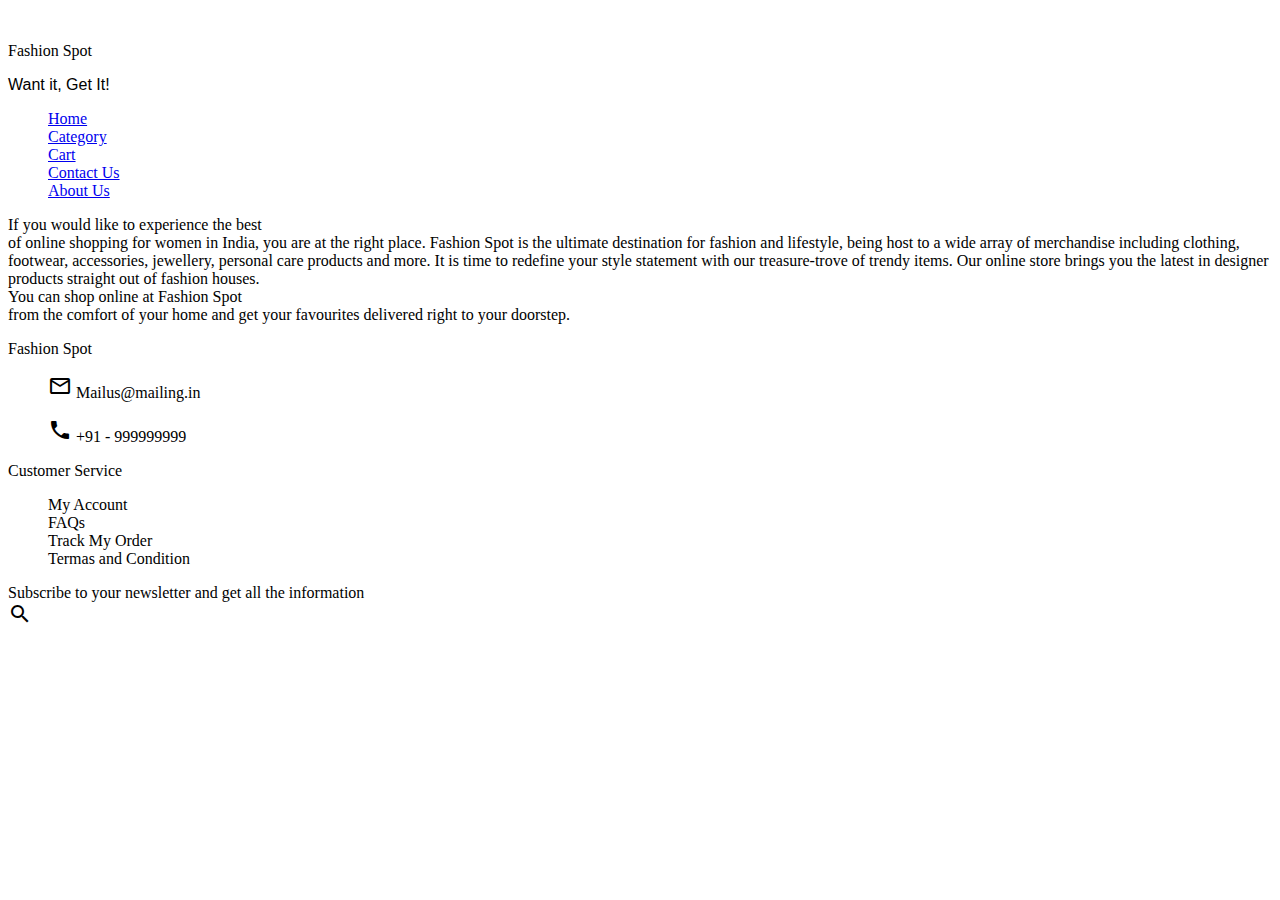
<file: aboutus.html>
<!DOCTYPE html>
<html>
    <head>
        <title>Home Page</title>
        <link rel="stylesheet" href="A:\Full Stack\fron-end-proj\external.css">
        <link rel="stylesheet" href="https://fonts.googleapis.com/icon?family=Material+Icons">
    </head>
    <body>
        <header>
            <br>
            <p>
                Fashion Spot
            </p>
            <p style="font-family: Verdana, Geneva, Tahoma, sans-serif;">
                Want it, Get It!
            </p>
        </header>
        <div id="menubar" >
            <ul style="list-style: none;" id="menu">
                <li>
                    <a href="A:\Full Stack\fron-end-proj\index.html">Home</a>
                    
                </li>
                <li>
                    <a href="A:\Full Stack\fron-end-proj\index.html#Ethnic">Category</a>
                </li>
                <li>
                    <a href="A:\Full Stack\fron-end-proj\index.html#Shopping_cart">Cart</a>
                </li>
                <li>
                    <a href="A:\Full Stack\fron-end-proj\contactus.html">Contact Us</a>
                </li>
                <li>
                    <a href="A:\Full Stack\fron-end-proj\aboutus.html">About Us</a>
                </li>
            </ul>
        </div>


        <div class="about">
        <p>If you would like to experience the best<BR> of online shopping for women in India, you are at the right place. 
            Fashion Spot is the ultimate destination for fashion and lifestyle, being host to a wide array of merchandise including 
            clothing, footwear, accessories, jewellery, personal care products and more. 
            It is time to redefine your style statement with our treasure-trove of trendy items. 
            Our online store brings you the latest in designer products straight out of fashion houses. <BR>
            You can shop online at Fashion Spot<BR> from the comfort of your home and get your favourites delivered right to your doorstep.</p>
        </div>
       
        
        <div class="footer">
            <div class="a">
            <p>Fashion Spot</p>
            
            <ul style="list-style: none;">
                <li>
                    <p><i class="material-icons">mail_outline</i> Mailus@mailing.in</p>
                </li>
                <li> 
                <p><i class="material-icons">local_phone</i> +91 - 999999999</p>
                </li>
            </ul>
            </div>
            <div class="b"> Customer Service
                <ul style="list-style: none;">
                    <li>My Account</li>
                    <li>FAQs</li>
                    <li>Track My Order</li>
                    <li>Termas and Condition</li>
                </ul>
            </div>
            <div class="c"> Subscribe to your newsletter and get all the information<br>
            <i class="material-icons">search</i>
            </div>
        </div>

    </body>
</html>
</file>
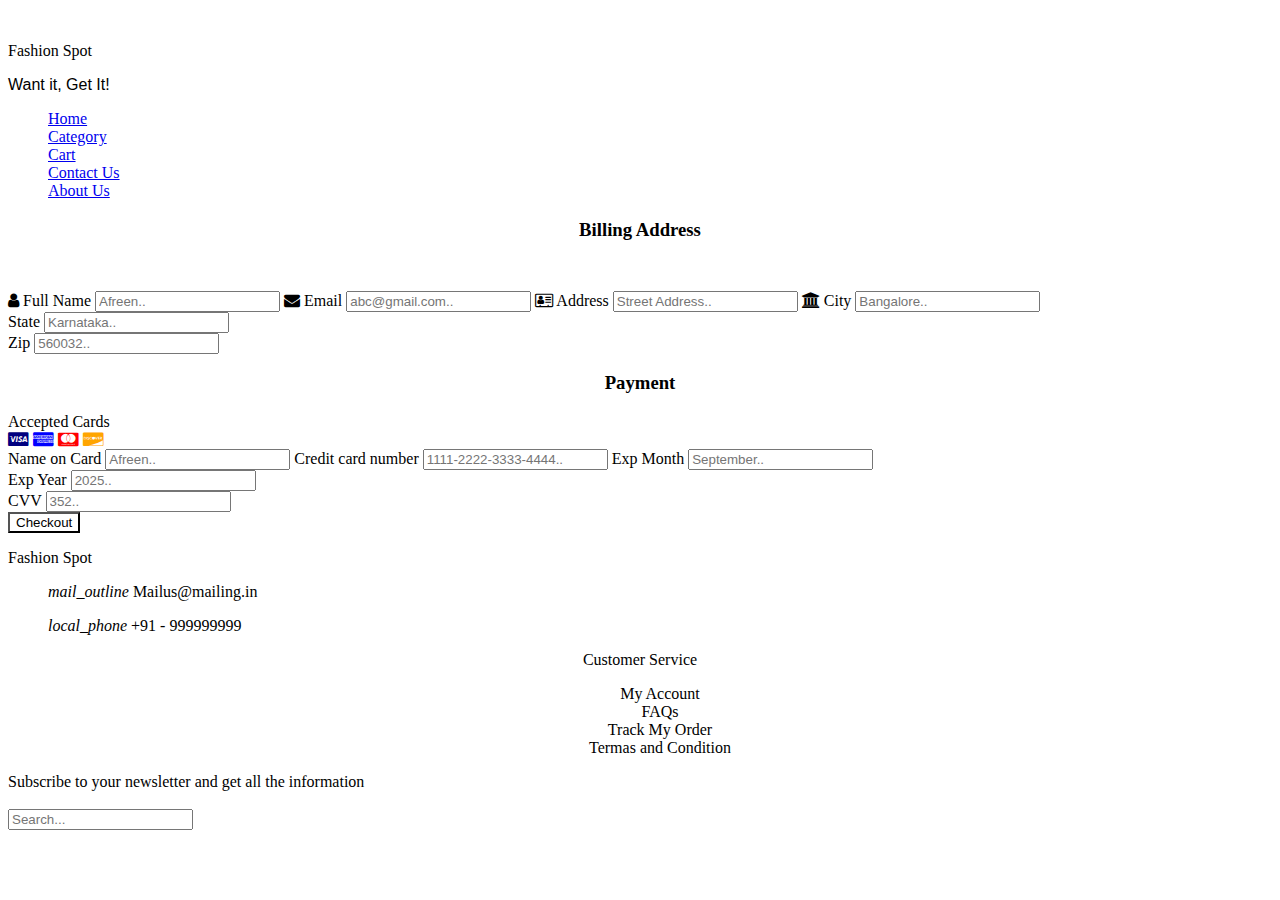
<file: checkout.html>
<!DOCTYPE html>
<html>
    <head>
        <title>Home Page</title>
        <link rel="stylesheet" href="A:\Full Stack\fron-end-proj\external.css">
        <link rel="stylesheet" href="A:\Full Stack\fron-end-proj\external1.css">
        <link rel="stylesheet" href="https://cdnjs.cloudflare.com/ajax/libs/font-awesome/4.7.0/css/font-awesome.min.css">
        <script src="A:\Full Stack\fron-end-proj\cart.js" async></script>
        
    </head>
    <body>
        <header>
            <br>
            <p>
                Fashion Spot
            </p>
            <p style="font-family: Verdana, Geneva, Tahoma, sans-serif;">
                Want it, Get It!
            </p>
        </header>
        <div id="menubar" >
            <ul style="list-style: none;" id="menu">
                <li>
                    <a href="A:\Full Stack\fron-end-proj\index.html">Home</a>
                    
                </li>
                <li>
                    <a href="A:\Full Stack\fron-end-proj\index.html#Ethnic">Category</a>
                </li>
                <li>
                    <a href="A:\Full Stack\fron-end-proj\index.html#Shopping_cart">Cart</a>
                </li>
                <li>
                    <a href="A:\Full Stack\fron-end-proj\contactus.html">Contact Us</a>
                </li>
                <li>
                    <a href="A:\Full Stack\fron-end-proj\aboutus.html">About Us</a>
                </li>
            </ul>
        </div>
        <form id=formElem>
        <div class="row">
            <div class="col-75">
                <div class="container">
      
                    <div class="row">
                        <div class="col-50">
                            <h3 style="text-align: center;margin-bottom: 50px;">Billing Address</h3>
                            <label for="fname"><i class="fa fa-user"></i> Full Name</label>
                            <input type="text" id="fname" name="firstname" placeholder="Afreen..">
                            <label for="email"><i class="fa fa-envelope"></i> Email</label>
                            <input type="text" id="email" name="email" placeholder="abc@gmail.com..">
                            <label for="adr"><i class="fa fa-address-card-o"></i> Address</label>
                            <input type="text" id="adr" name="address" placeholder="Street Address..">
                            <label for="city"><i class="fa fa-institution"></i> City</label>
                            <input type="text" id="city" name="city" placeholder="Bangalore..">

                        <div class="row">
                    <div class="col-50">
                    <label for="state">State</label>
                    <input type="text" id="state" name="state" placeholder="Karnataka..">
                </div>
                <div class="col-50">
                    <label for="zip">Zip</label>
                    <input type="text" id="zip" name="zip" placeholder="560032..">
                </div>
            </div>
        </div>

          <div class="col-50">
            <h3 style="text-align: center;">Payment</h3>
            <label for="fname">Accepted Cards</label>
            <div class="icon-container">
              <i class="fa fa-cc-visa" style="color:navy;"></i>
              <i class="fa fa-cc-amex" style="color:blue;"></i>
              <i class="fa fa-cc-mastercard" style="color:red;"></i>
              <i class="fa fa-cc-discover" style="color:orange;"></i>
            </div>
            <label for="cname">Name on Card</label>
            <input type="text" id="cname" name="cardname" placeholder="Afreen..">
            <label for="ccnum">Credit card number</label>
            <input type="text" id="ccnum" name="cardnumber" placeholder="1111-2222-3333-4444..">
            <label for="expmonth">Exp Month</label>
            <input type="text" id="expmonth" name="expmonth" placeholder="September..">
            <div class="row">
              <div class="col-50">
                <label for="expyear">Exp Year</label>
                <input type="text" id="expyear" name="expyear" placeholder="2025..">
              </div>
              <div class="col-50">
                <label for="cvv">CVV</label>
                <input type="text" id="cvv" name="cvv" placeholder="352..">
              </div>
            </div>
          </div>
          
        </div>
    </form>
    <a href="A:\Full Stack\fron-end-proj\index.html">        
       <button class="btn btn-primary btn-purchase" type="button" style="background-color: transparent; color: black; "> Checkout</button>
    </a>
    </div>
  </div>
  
</div>















        
        <div class="footer">
            <div class="a">
            <p>Fashion Spot</p>
            
            <ul style="list-style: none;">
                <li>
                    <p><i class="material-icons">mail_outline</i> Mailus@mailing.in</p>
                </li>
                <li> 
                <p><i class="material-icons">local_phone</i> +91 - 999999999</p>
                </li>
            </ul>
            </div>
            <div class="b" style="text-align: center;"> Customer Service
                <ul style="list-style: none;">
                    <li>My Account</li>
                    <li>FAQs</li>
                    <li>Track My Order</li>
                    <li>Termas and Condition</li>
                </ul>
            </div>
            <div class="c"> Subscribe to your newsletter and get all the information<br>
            <br>
            <input type="search" name="search" value="" placeholder="Search...">
            </div>
        </div>
        <script>
            var myIndex = 0;
            carousel();
            
            function carousel() {
              var i;
              var x = document.getElementsByClassName("mySlides");
              for (i = 0; i < x.length; i++) {
                x[i].style.display = "none";  
              }
              myIndex++;
              if (myIndex > x.length) {myIndex = 1}    
              x[myIndex-1].style.display = "block";  
              setTimeout(carousel, 3000); // Change image every 2 seconds
            }
            console.log("formElem");
                        
            
        </script>
           

    </body>
</html>
</file>
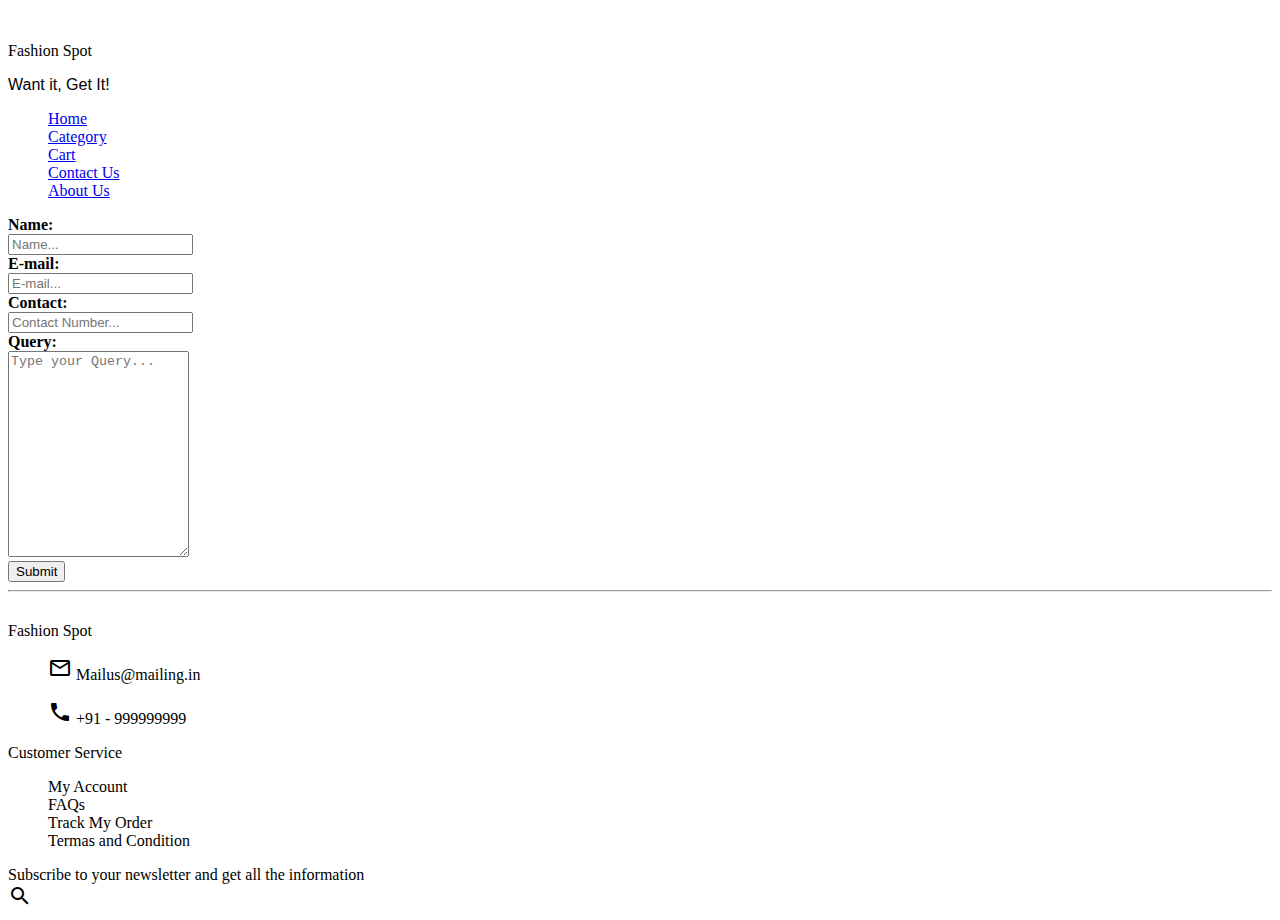
<file: contactus.html>
<!DOCTYPE html>
<html>
    <head>
        <title>Home Page</title>
        <link rel="stylesheet" href="A:\Full Stack\fron-end-proj\external.css">
        <link rel="stylesheet" href="https://fonts.googleapis.com/icon?family=Material+Icons">
    </head>
    <body>
        <header>
            <br>
            <p>
                Fashion Spot
            </p>
            <p style="font-family: Verdana, Geneva, Tahoma, sans-serif;">
                Want it, Get It!
            </p>
        </header>
        <div id="menubar" >
            <ul style="list-style: none;" id="menu">
                <li>
                    <a href="A:\Full Stack\fron-end-proj\index.html">Home</a>
                    
                </li>
                <li>
                    <a href="A:\Full Stack\fron-end-proj\index.html#Ethnic">Category</a>
                </li>
                <li>
                    <a href="A:\Full Stack\fron-end-proj\index.html#Shopping_cart">Cart</a>
                </li>
                <li>
                    <a href="A:\Full Stack\fron-end-proj\contactus.html">Contact Us</a>
                </li>
                <li>
                    <a href="A:\Full Stack\fron-end-proj\aboutus.html">About Us</a>
                </li>
            </ul>
        </div>
        
        <div class="contact">
            <form>
                <label><b>Name:</b></label><br> 
                <input type="text" name="name" value="" placeholder="Name...">
                <br>

                <label><b>E-mail:</b></label> <br> 
                <input type="text" name="email" value="" placeholder="E-mail...">
                <br>

                <label><b>Contact:</b></label> <br> 
                <input type="text" name="number" value="" placeholder="Contact Number...">
                <br>
                
                <label><b>Query:</b></label> <br> 
                <textarea type="text" class="query" name="query" value="" placeholder="Type your Query..." style="height: 200px;"></textarea>
                <br>

                <input type="submit"  name="submit" id="submit" value="Submit" class="button" />
            </form>
            
        </div>

        




        <hr>
        
        <div class="footer" style="margin-top: 30px;" >
            <div class="a">
            <p>Fashion Spot</p>
            
            <ul style="list-style: none;">
                <li>
                    <p><i class="material-icons">mail_outline</i> Mailus@mailing.in</p>
                </li>
                <li> 
                <p><i class="material-icons">local_phone</i> +91 - 999999999</p>
                </li>
            </ul>
            </div>
            <div class="b"> Customer Service
                <ul style="list-style: none;">
                    <li>My Account</li>
                    <li>FAQs</li>
                    <li>Track My Order</li>
                    <li>Termas and Condition</li>
                </ul>
            </div>
            <div class="c"> Subscribe to your newsletter and get all the information<br>
            <i class="material-icons">search</i>
            </div>
        </div>

    </body>
</html>
</file>
